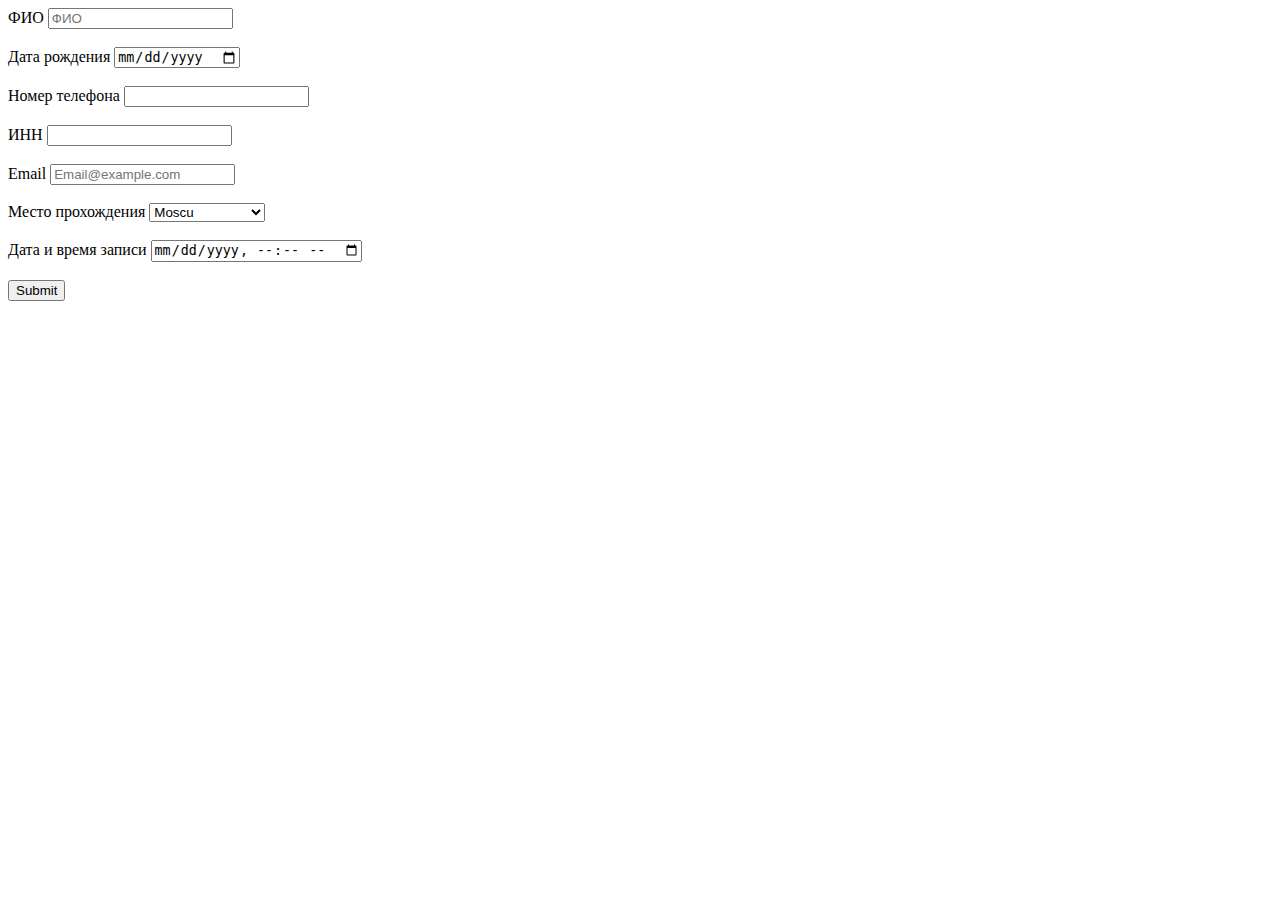
<file: Form/index.html>
<!DOCTYPE html>
<html lang="en">

<head>
    <meta charset="UTF-8">
    <meta name="viewport" content="width=device-width, initial-scale=1.0">
    <title>Форм</title>
    <link rel="stylesheet" href="style.css" />

</head>

<body>

    <form method="post">

        <div class="Name">
            <label for="name">ФИО</label>
            <input type="text" placeholder="ФИО" id="name" />
            <br/>
        </div>
        <br/>



        <div class="Birthday">
            <label for="birthday">Дата рождения</label>
            <input type="date" id="birthday" />
            <br/>
        </div>
        <br/>


        <div class="Phone">
            <label for="phone">Номер телефона</label>
            <input type="text" id="phone" />
            <br/>
        </div>
        <br/>



        <div class="Inn">
            <label for="inn">ИНН</label>
            <input type="text" id="inn" />
            <br/>
        </div>
        <br/>



        <div class="Email">
            <label for="email">Email</label>
            <input type="email" placeholder="Email@example.com" id="email" />
            <br/>
        </div>
        <br/>



        <div class="Place">
            <label for="place">Место прохождения</label>
            <select id="place">
                <option>Moscu</option>
                <option>San Peterburgo</option>
            </select>
            <br/>
        </div>
        <br/>



        <div class="Date">
            <label for="date">Дата и время записи</label>
            <input type="datetime-local" id="date" />
            <br/>
        </div>
        <br/>



        <button type="submit">Submit</button>
    </form>


    <script src="index.js"></script>
</body>

</html>
</file>
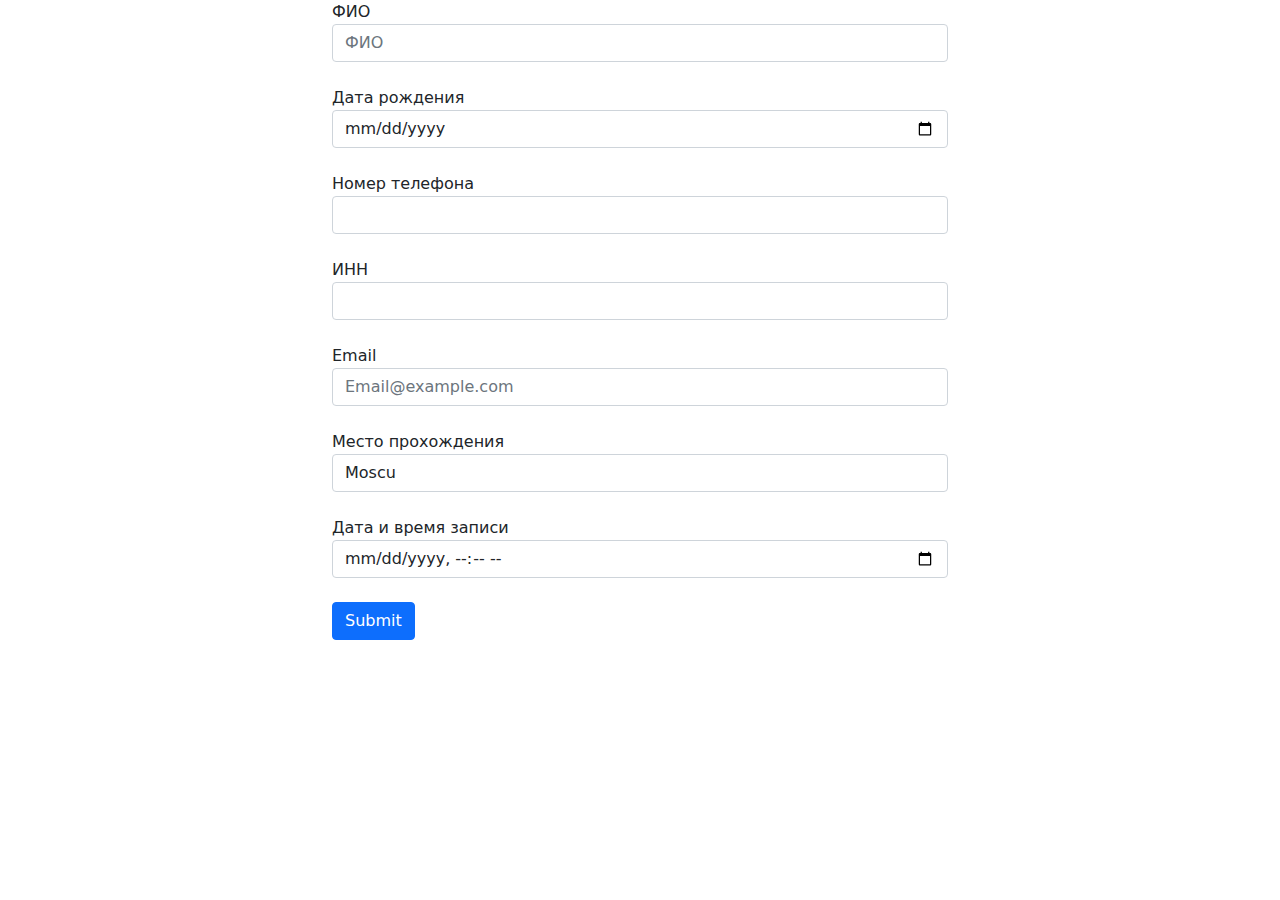
<file: Form/WithBootstrap/index.html>
<!DOCTYPE html>
<html lang="en">

<head>
    <meta charset="UTF-8">
    <meta name="viewport" content="width=device-width, initial-scale=1.0">
    <title>Форм</title>
    <link href="css/bootstrap.min.css" rel="stylesheet">
    <link rel="stylesheet" href="css/style.css" />

</head>

<body>

    <form method="post" class="container col-6">

        <div class="Name form-group">
            <label for="name">ФИО</label>
            <input type="text" placeholder="ФИО" id="name" class="form-control" />
        </div>
        <br/>



        <div class="Birthday form-group">
            <label for="birthday">Дата рождения</label>
            <input type="date" id="birthday" class="form-control" />
        </div>
        <br/>


        <div class="Phone form-group">
            <label for="phone">Номер телефона</label>
            <input type="text" id="phone" class="form-control" />
        </div>
        <br/>



        <div class="Inn form-group">
            <label for="inn">ИНН</label>
            <input type="text" id="inn" class="form-control" />
        </div>
        <br/>



        <div class="Email form-group">
            <label for="email">Email</label>
            <input type="email" placeholder="Email@example.com" id="email" class="form-control" />
        </div>
        <br/>



        <div class="Place">
            <label for="place">Место прохождения</label>
            <select id="place" class="form-control">
                <option>Moscu</option>
                <option>San Peterburgo</option>
            </select>
        </div>
        <br/>



        <div class="Date form-group">
            <label for="date">Дата и время записи</label>
            <input type="datetime-local" id="date" class="form-control" />
        </div>
        <br/>



        <button type="submit" class="btn btn-primary">Submit</button>
    </form>


    <script src="js/index.js"></script>
    <script src="js/bootstrap.bundle.min.js"></script>

</body>

</html>
</file>
<file: Form/style.css>
span {
    color: red;
}

.invalid {
    border-color: red;
}
</file>
<file: Form/WithBootstrap/css/style.css>
span {
    color: red;
}

.invalid {
    border-color: red;
}
</file>
